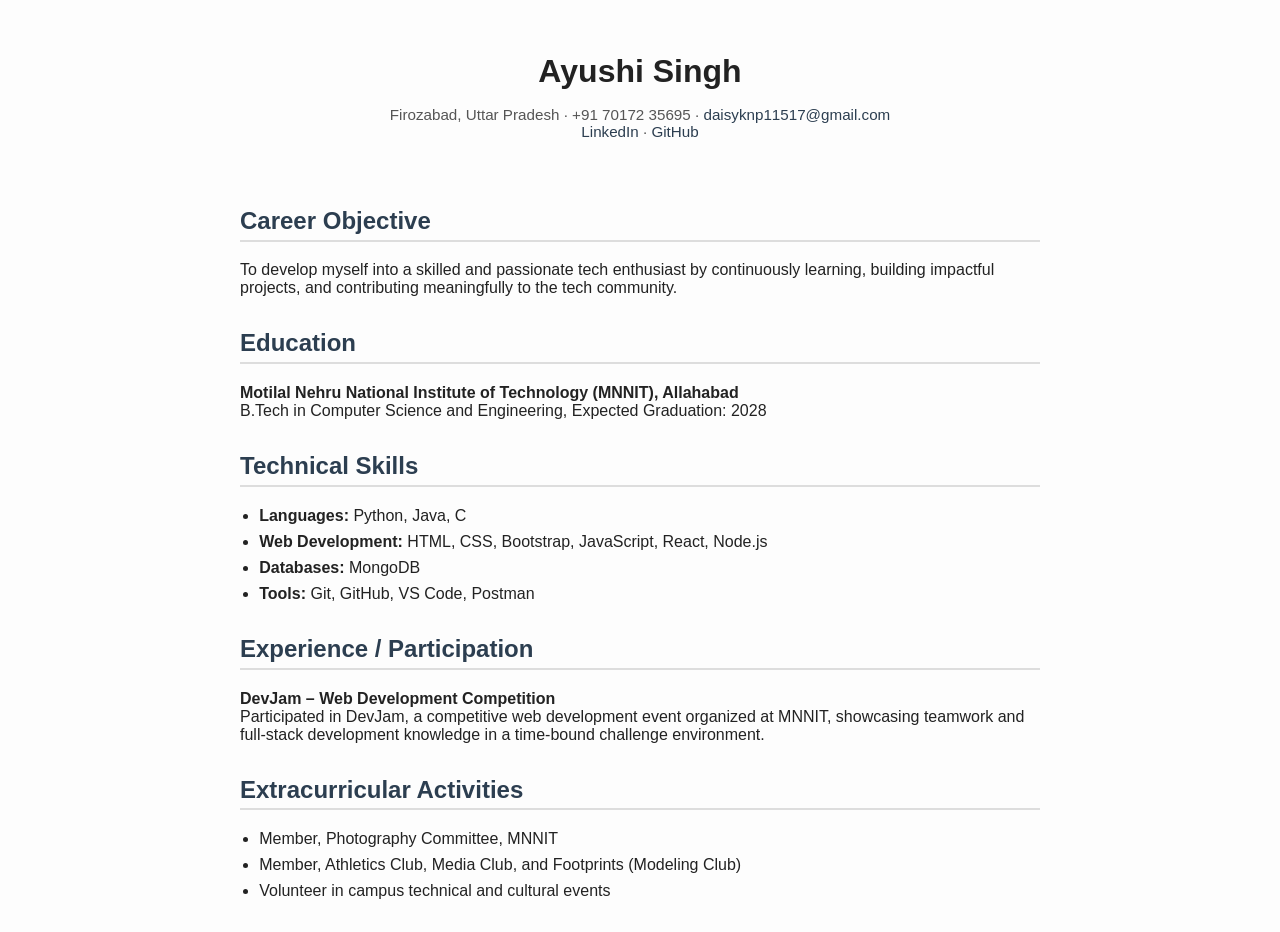
<file: index.html>
<!DOCTYPE html>
<html lang="en">
<head>
  <meta charset="UTF-8" />
  <meta name="viewport" content="width=device-width, initial-scale=1.0" />
  <title>Ayushi Singh - Resume</title>
  <link rel="stylesheet" href="style.css" />
</head>
<body>
  <header>
    <h1>Ayushi Singh</h1>
    <p class="contact">
      Firozabad, Uttar Pradesh · +91 70172 35695 · <a href="mailto:daisyknp11517@gmail.com">daisyknp11517@gmail.com</a><br />
      <a href="https://www.linkedin.com/in/ayushi-singh-08j07j" target="_blank">LinkedIn</a> · 
      <a href="https://github.com/ayushim08" target="_blank">GitHub</a>
    </p>
  </header>

  <section>
    <h2>Career Objective</h2>
    <p>To develop myself into a skilled and passionate tech enthusiast by continuously learning, building impactful projects, and contributing meaningfully to the tech community.</p>
  </section>

  <section>
    <h2>Education</h2>
    <p><strong>Motilal Nehru National Institute of Technology (MNNIT), Allahabad</strong><br />
    B.Tech in Computer Science and Engineering, Expected Graduation: 2028</p>
  </section>

  <section>
    <h2>Technical Skills</h2>
    <ul>
      <li><strong>Languages:</strong> Python, Java, C</li>
      <li><strong>Web Development:</strong> HTML, CSS, Bootstrap, JavaScript, React, Node.js</li>
      <li><strong>Databases:</strong> MongoDB</li>
      <li><strong>Tools:</strong> Git, GitHub, VS Code, Postman</li>
    </ul>
  </section>

  <section>
    <h2>Experience / Participation</h2>
    <p><strong>DevJam – Web Development Competition</strong><br />
    Participated in DevJam, a competitive web development event organized at MNNIT, showcasing teamwork and full-stack development knowledge in a time-bound challenge environment.</p>
  </section>

  <section>
    <h2>Extracurricular Activities</h2>
    <ul>
      <li>Member, Photography Committee, MNNIT</li>
      <li>Member, Athletics Club, Media Club, and Footprints (Modeling Club)</li>
      <li>Volunteer in campus technical and cultural events</li>
    </ul>
  </section>
</body>
</html>
</file>
<file: style.css>
body {
      font-family: Arial, sans-serif;
      background-color: #fdfdfd;
      margin: 0;
      padding: 0 1rem;
      color: #222;
      max-width: 800px;
      margin: auto;
    }
    header {
      text-align: center;
      padding: 2rem 0;
    }
    h1 {
      margin-bottom: 0.2rem;
    }
    .contact {
      font-size: 0.95rem;
      color: #555;
    }
    section {
      margin-bottom: 2rem;
    }
    h2 {
      color: #2c3e50;
      border-bottom: 2px solid #ddd;
      padding-bottom: 0.3rem;
    }
    ul {
      padding-left: 1.2rem;
    }
    li {
      margin-bottom: 0.5rem;
    }
    a {
      color: #2c3e50;
      text-decoration: none;
    }
    a:hover {
      text-decoration: underline;
    }
</file>
<file: resume.css>
body {
      font-family: Arial, sans-serif;
      background-color: #fdfdfd;
      margin: 0;
      padding: 0 1rem;
      color: #222;
      max-width: 800px;
      margin: auto;
    }
    header {
      text-align: center;
      padding: 2rem 0;
    }
    h1 {
      margin-bottom: 0.2rem;
    }
    .contact {
      font-size: 0.95rem;
      color: #555;
    }
    section {
      margin-bottom: 2rem;
    }
    h2 {
      color: #2c3e50;
      border-bottom: 2px solid #ddd;
      padding-bottom: 0.3rem;
    }
    ul {
      padding-left: 1.2rem;
    }
    li {
      margin-bottom: 0.5rem;
    }
    a {
      color: #2c3e50;
      text-decoration: none;
    }
    a:hover {
      text-decoration: underline;
    }
</file>
